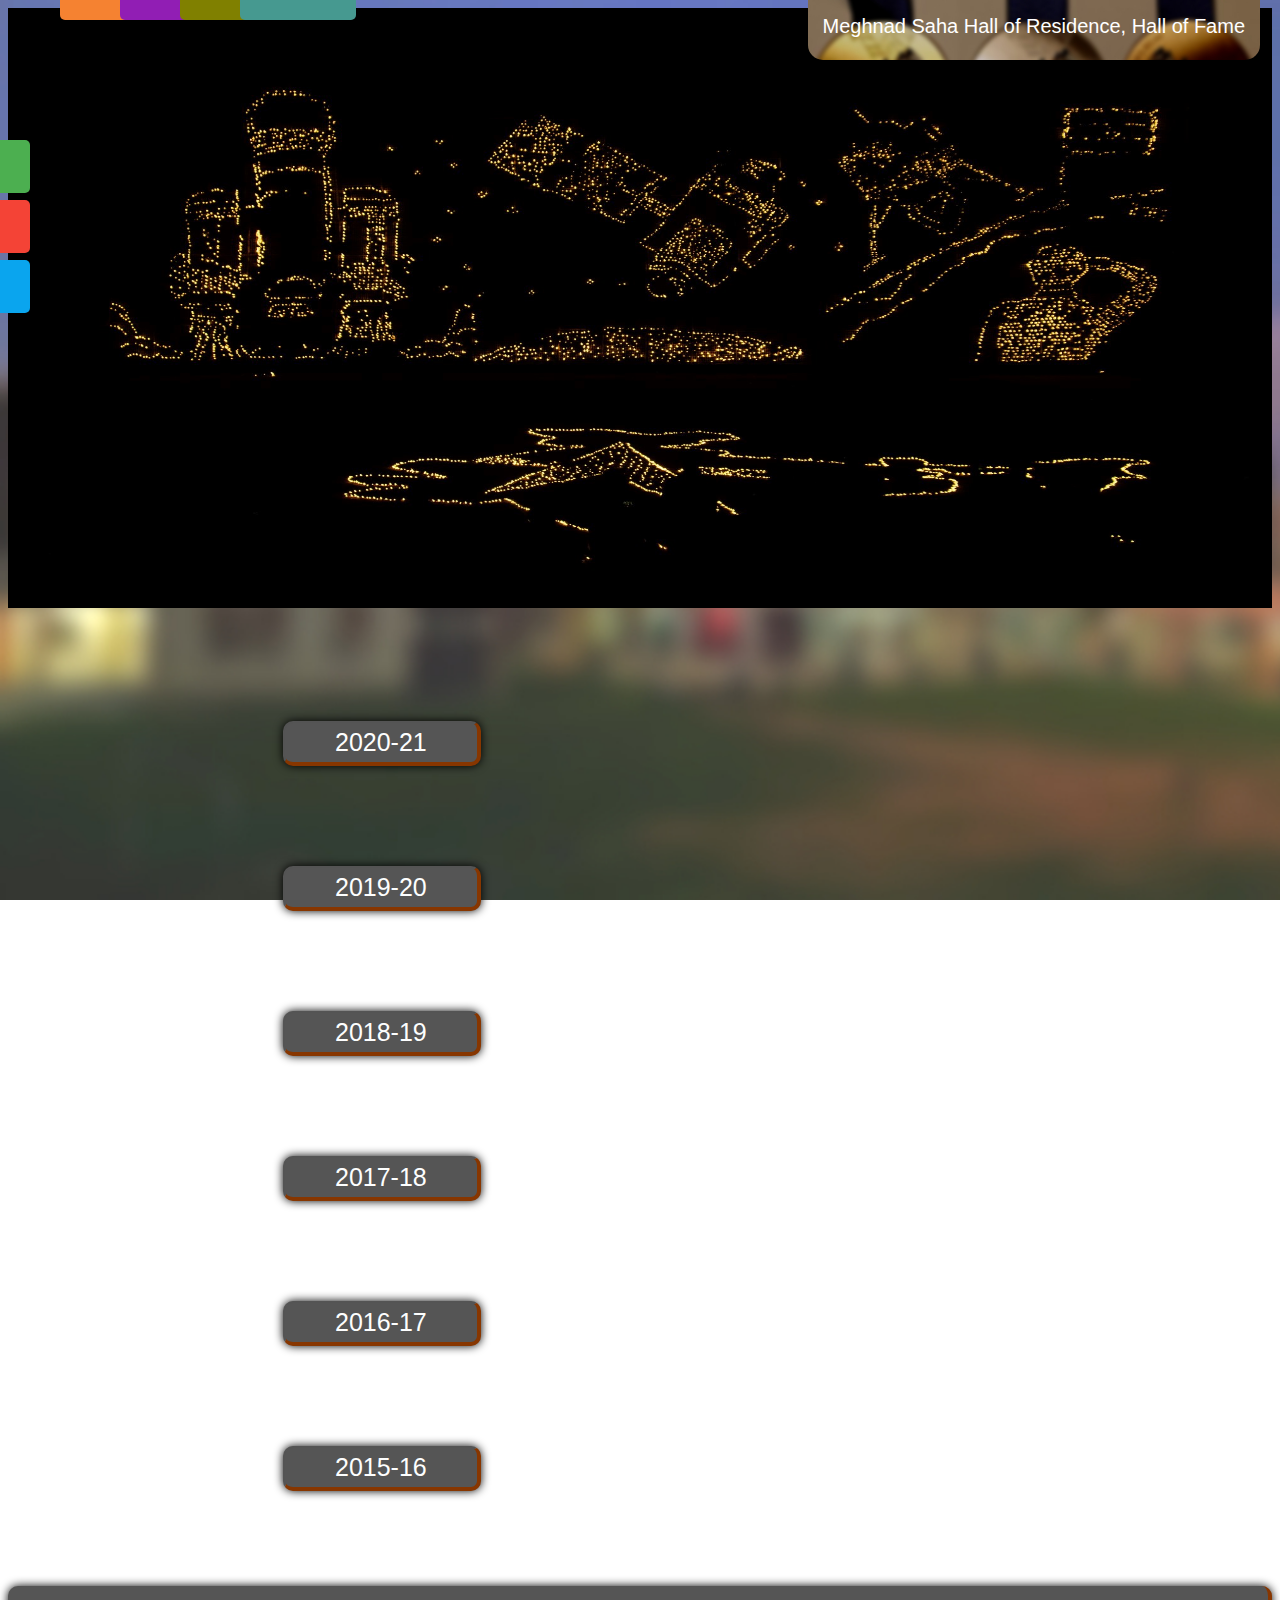
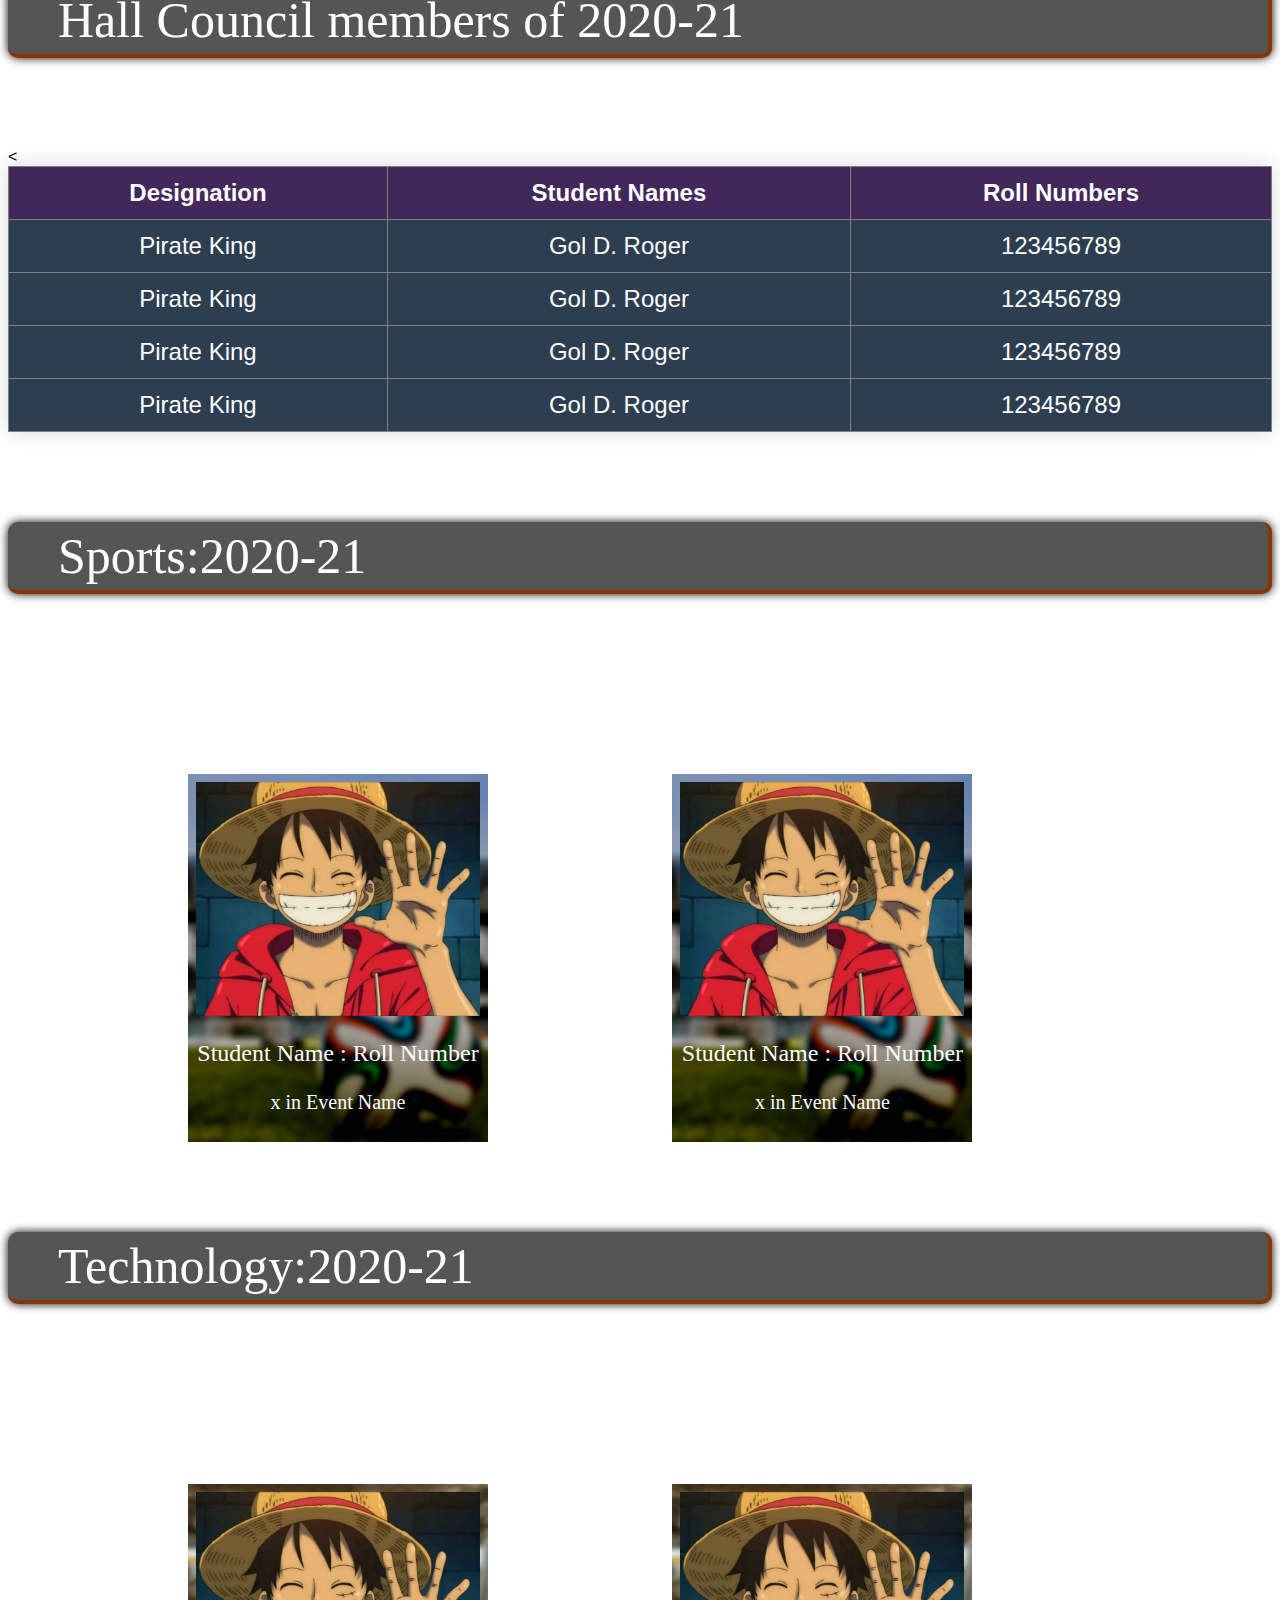
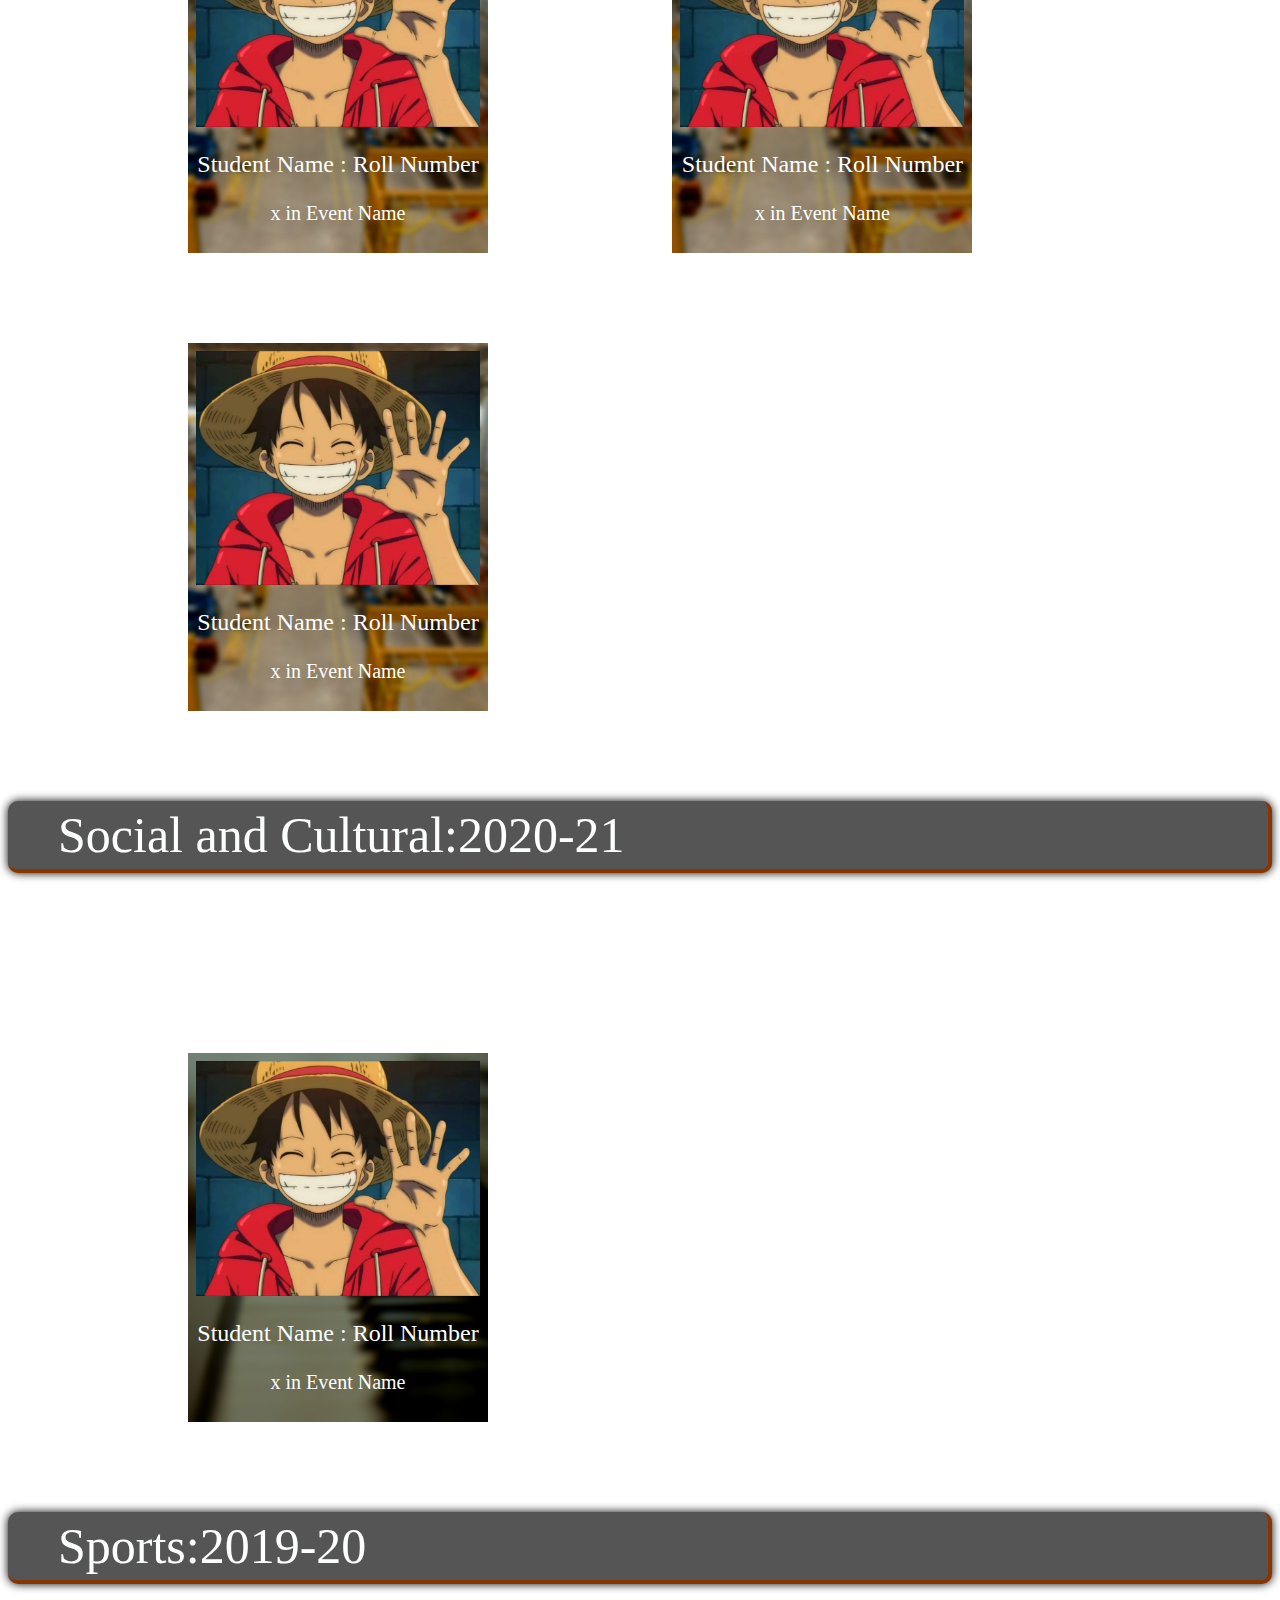
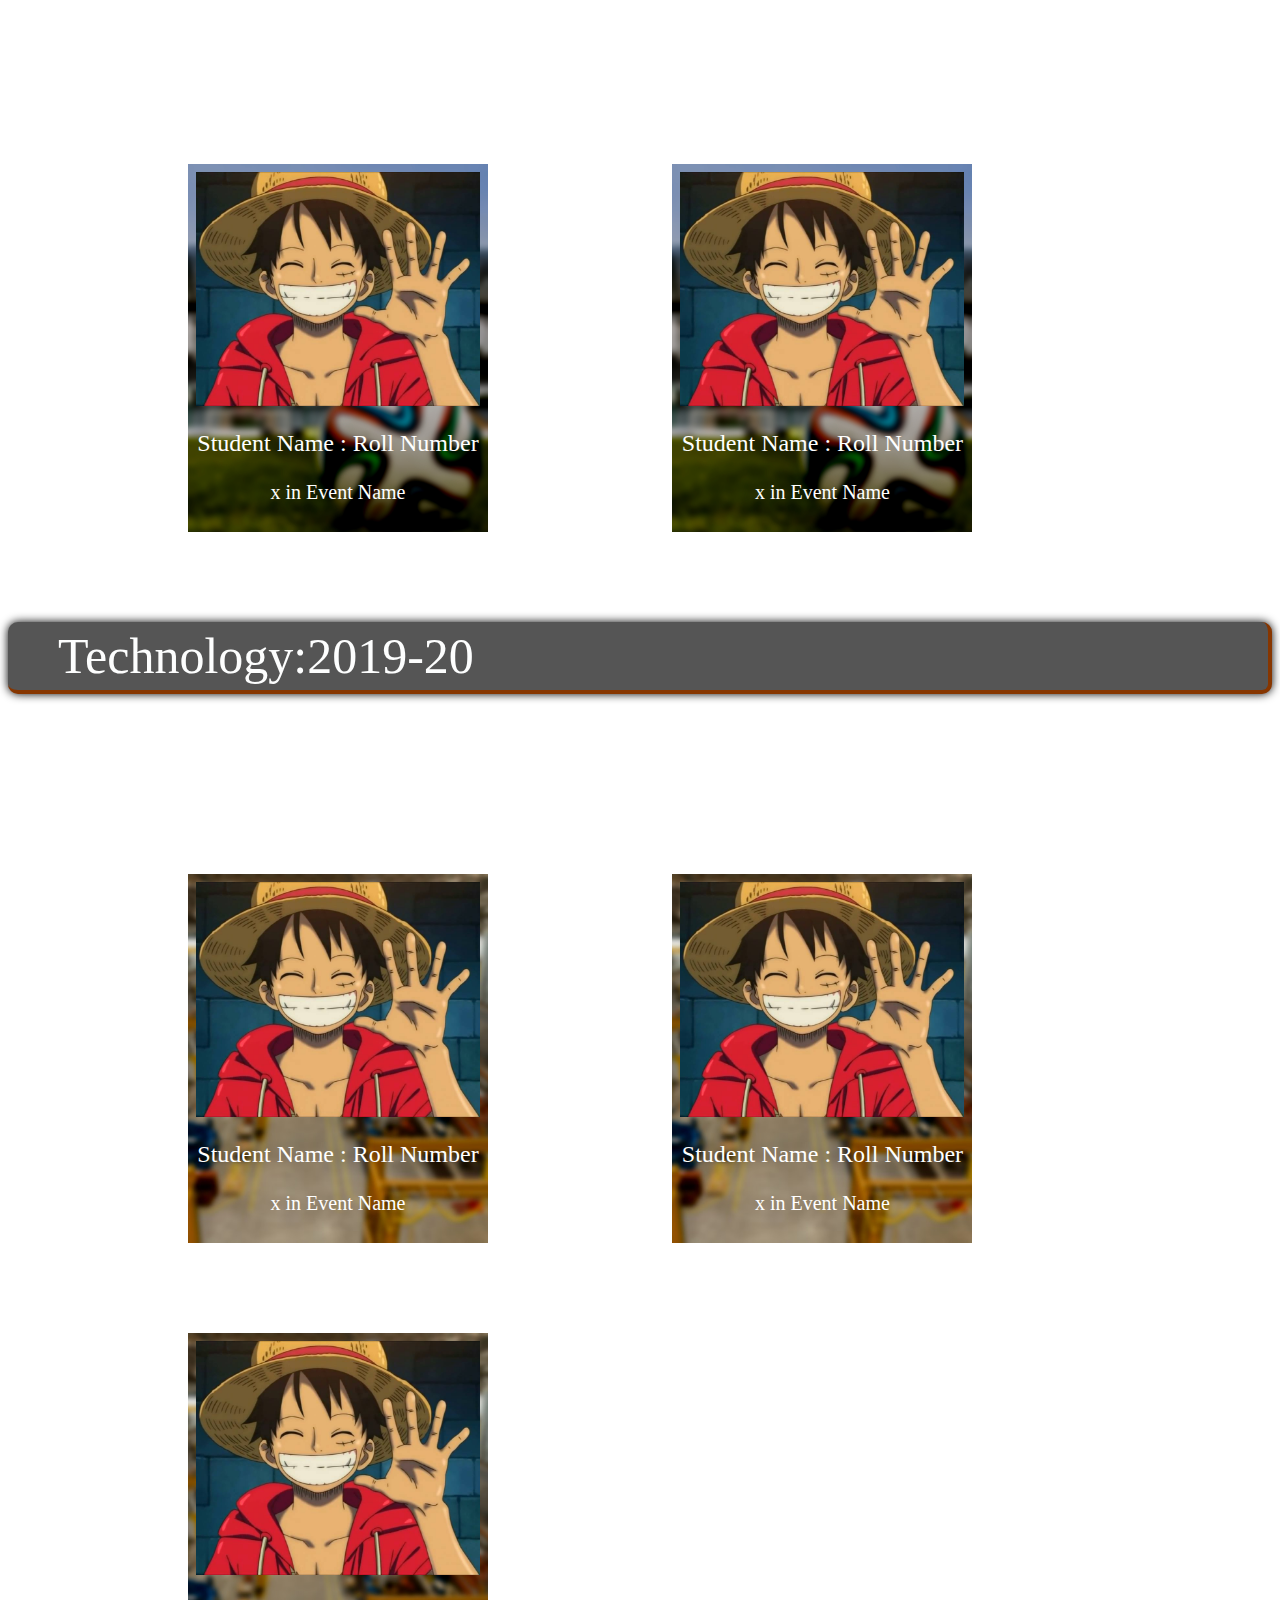
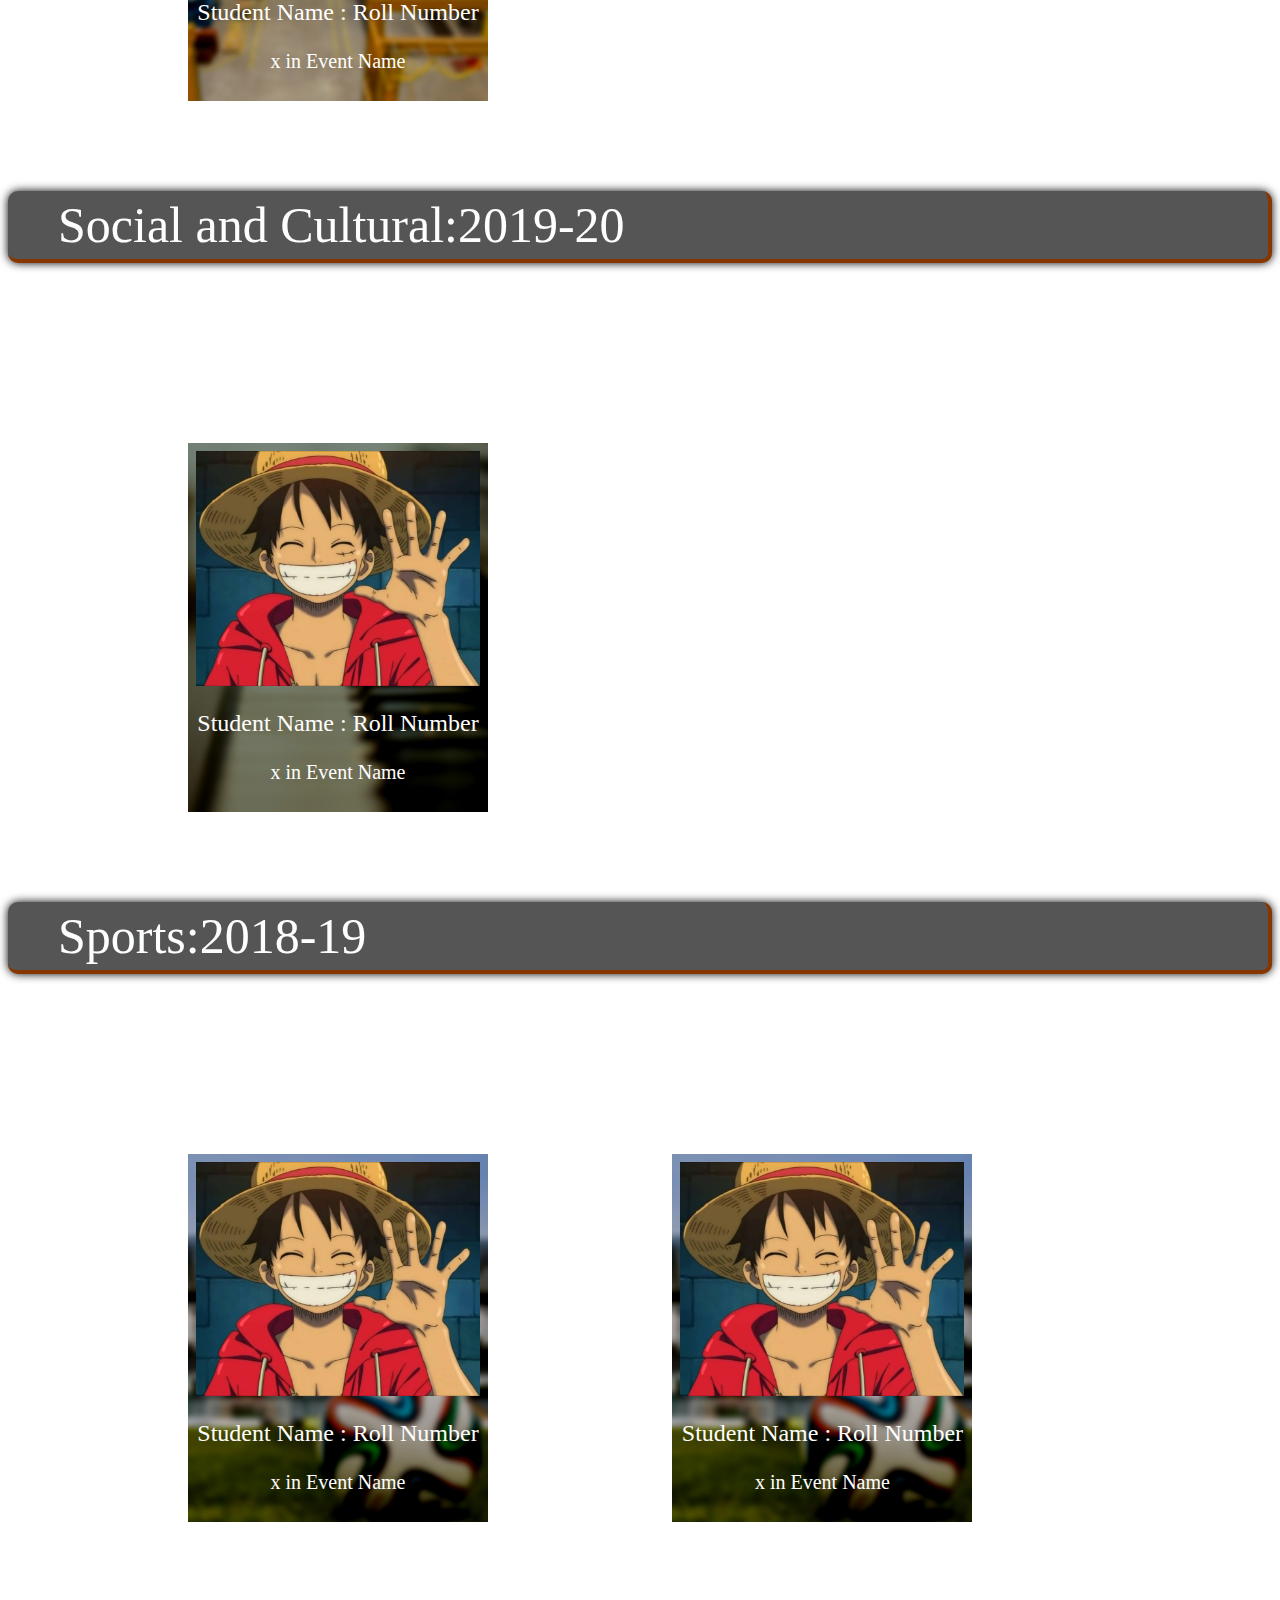
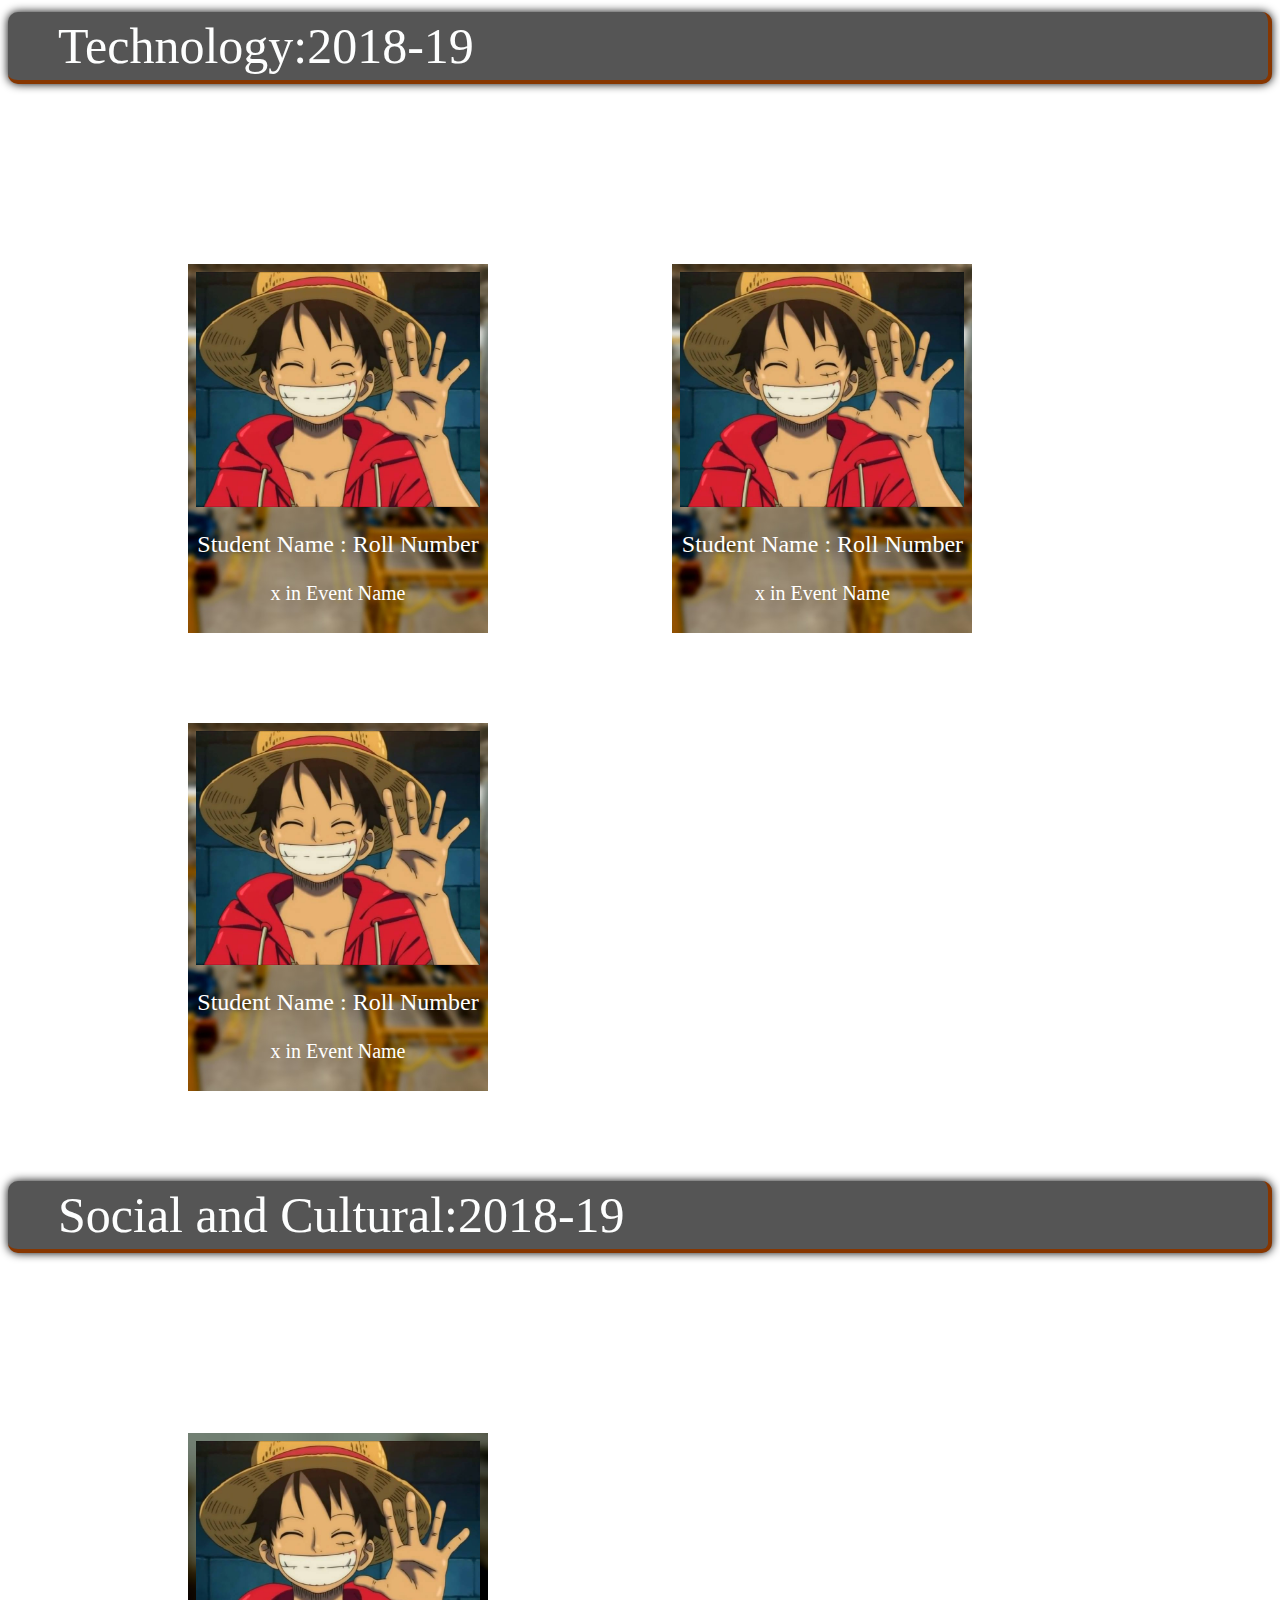
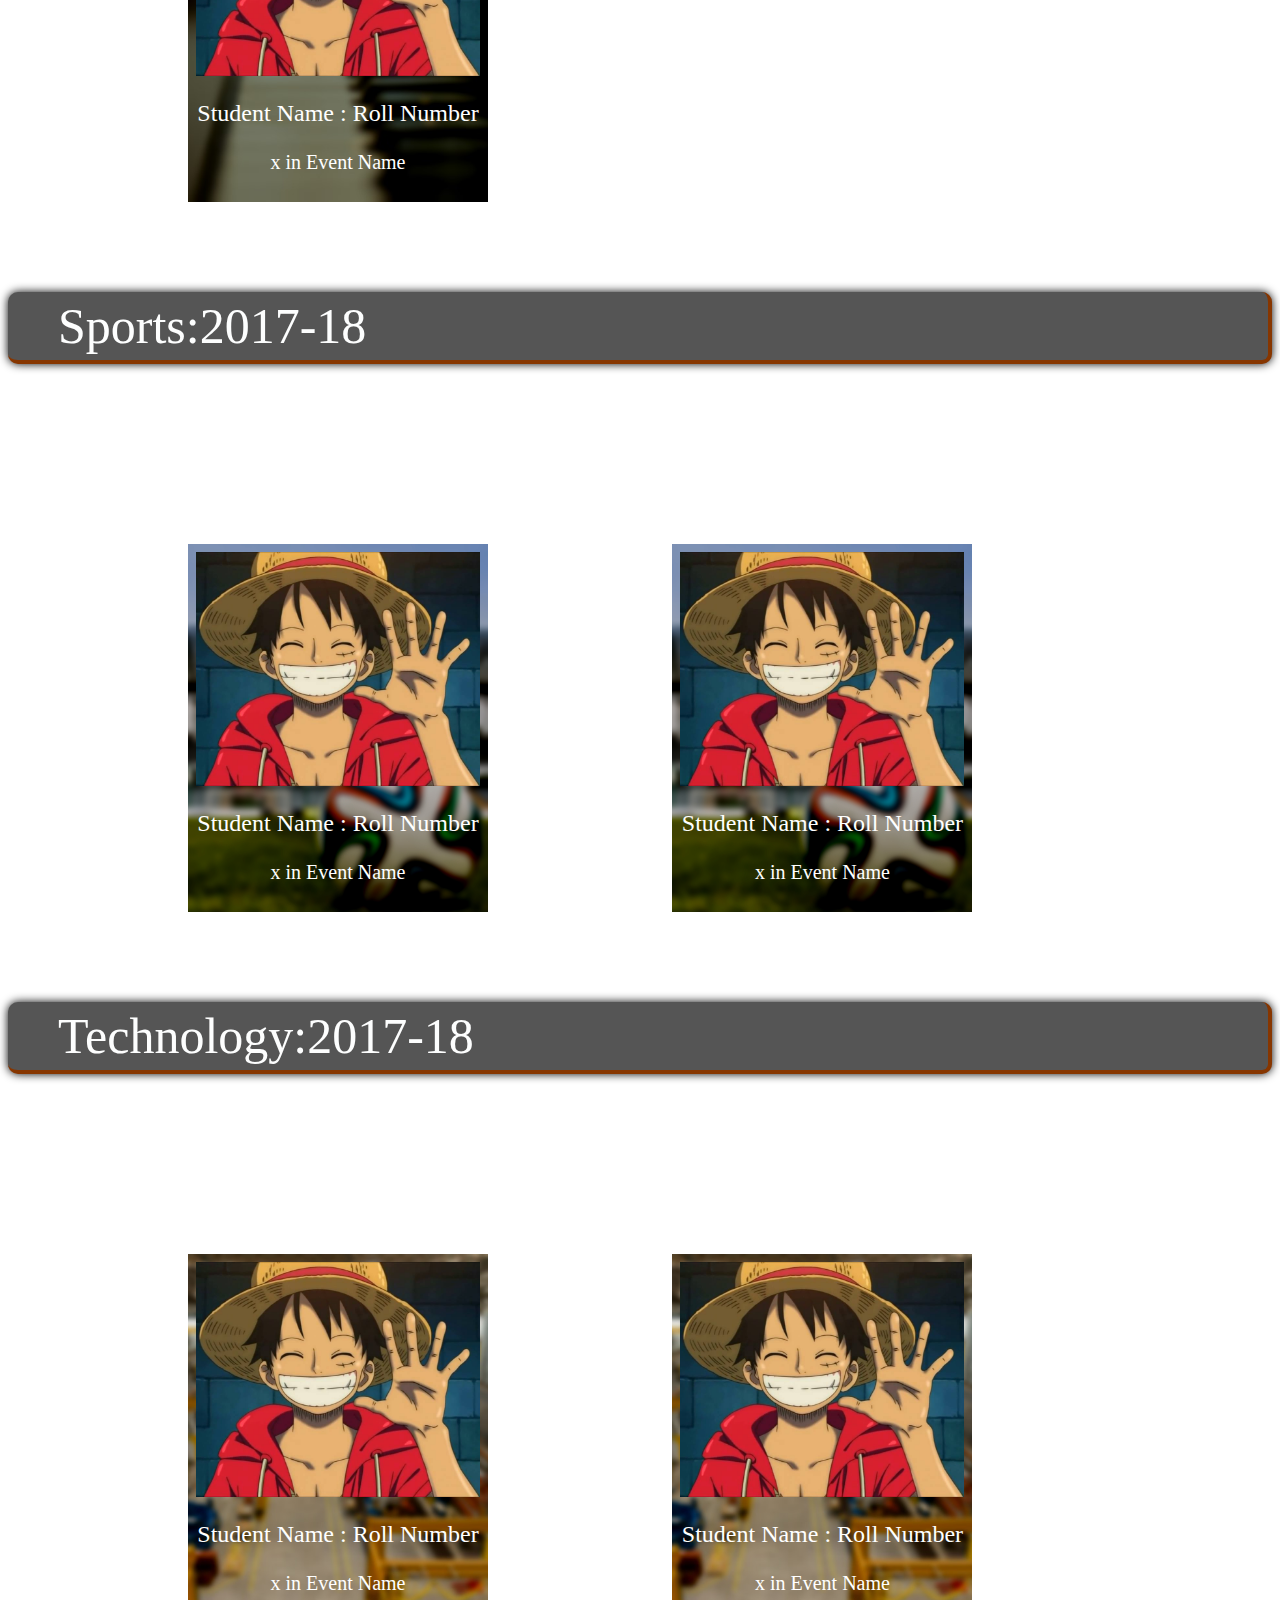
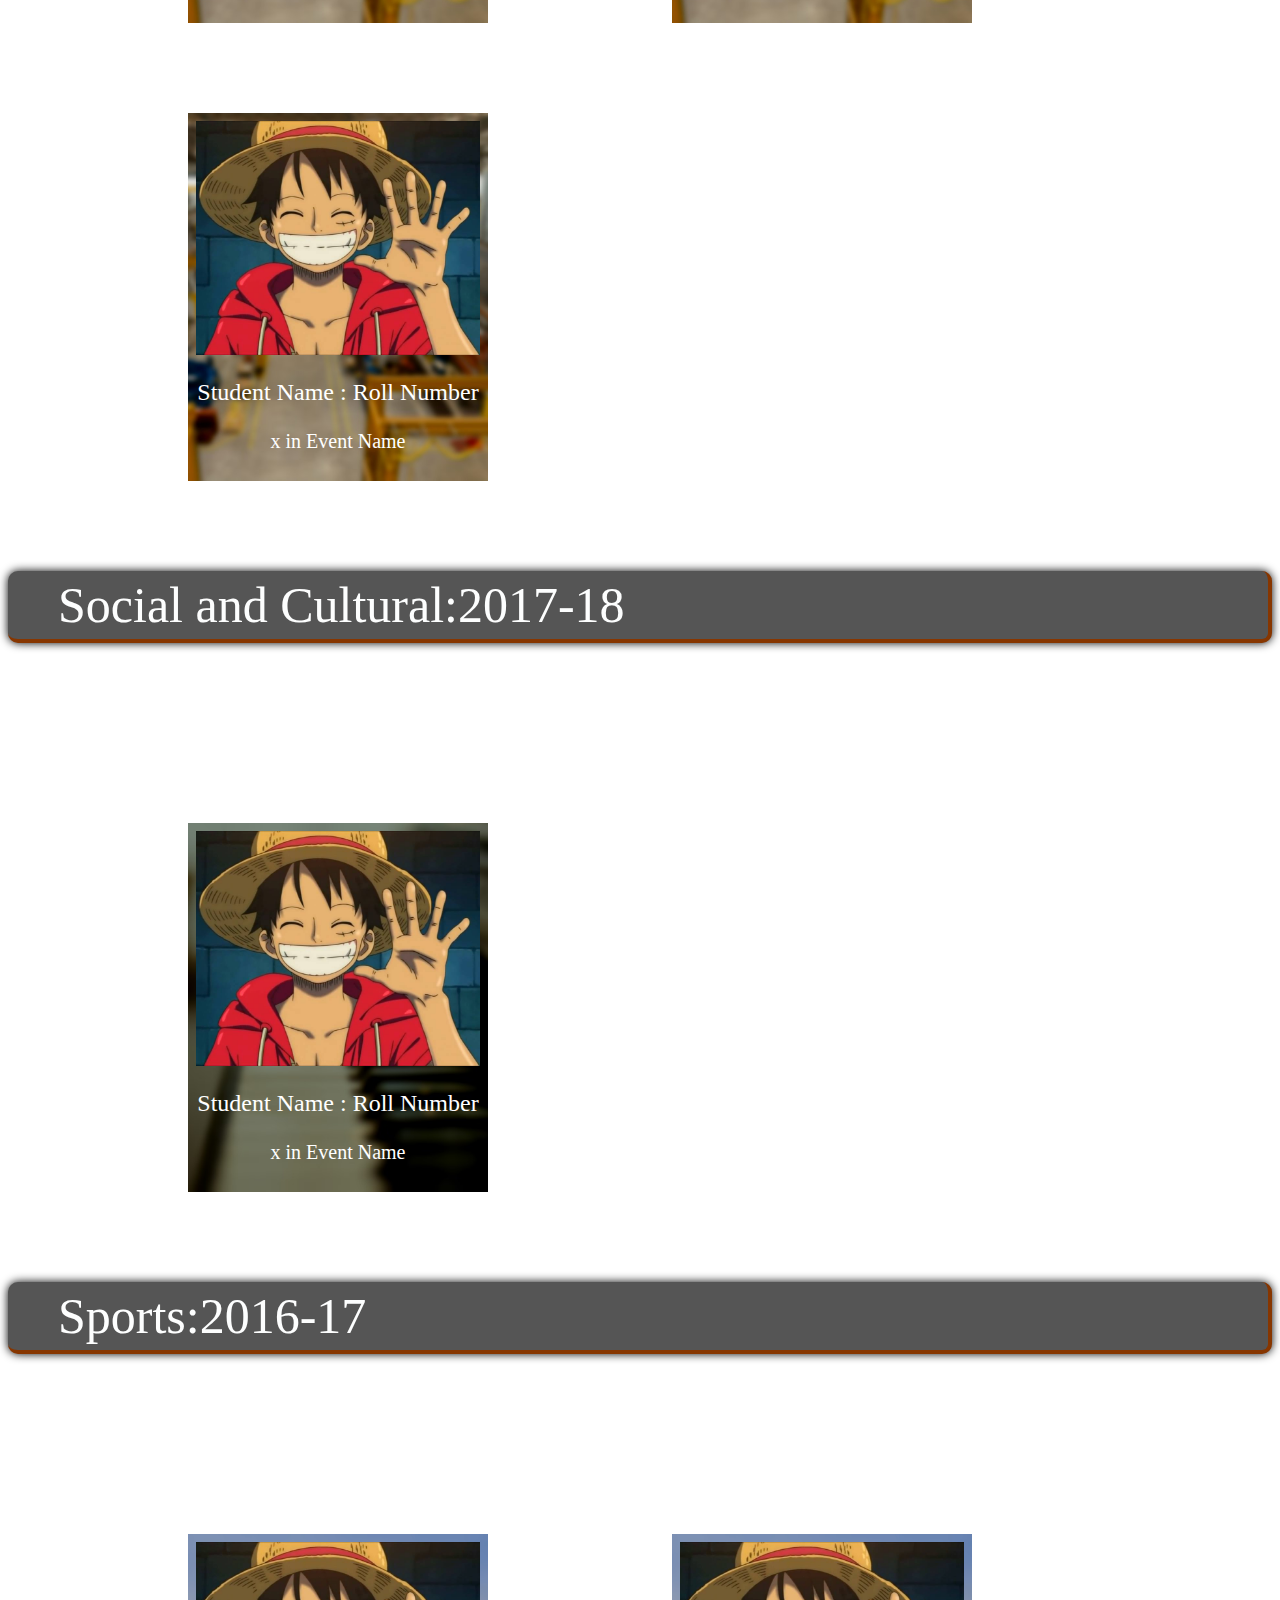
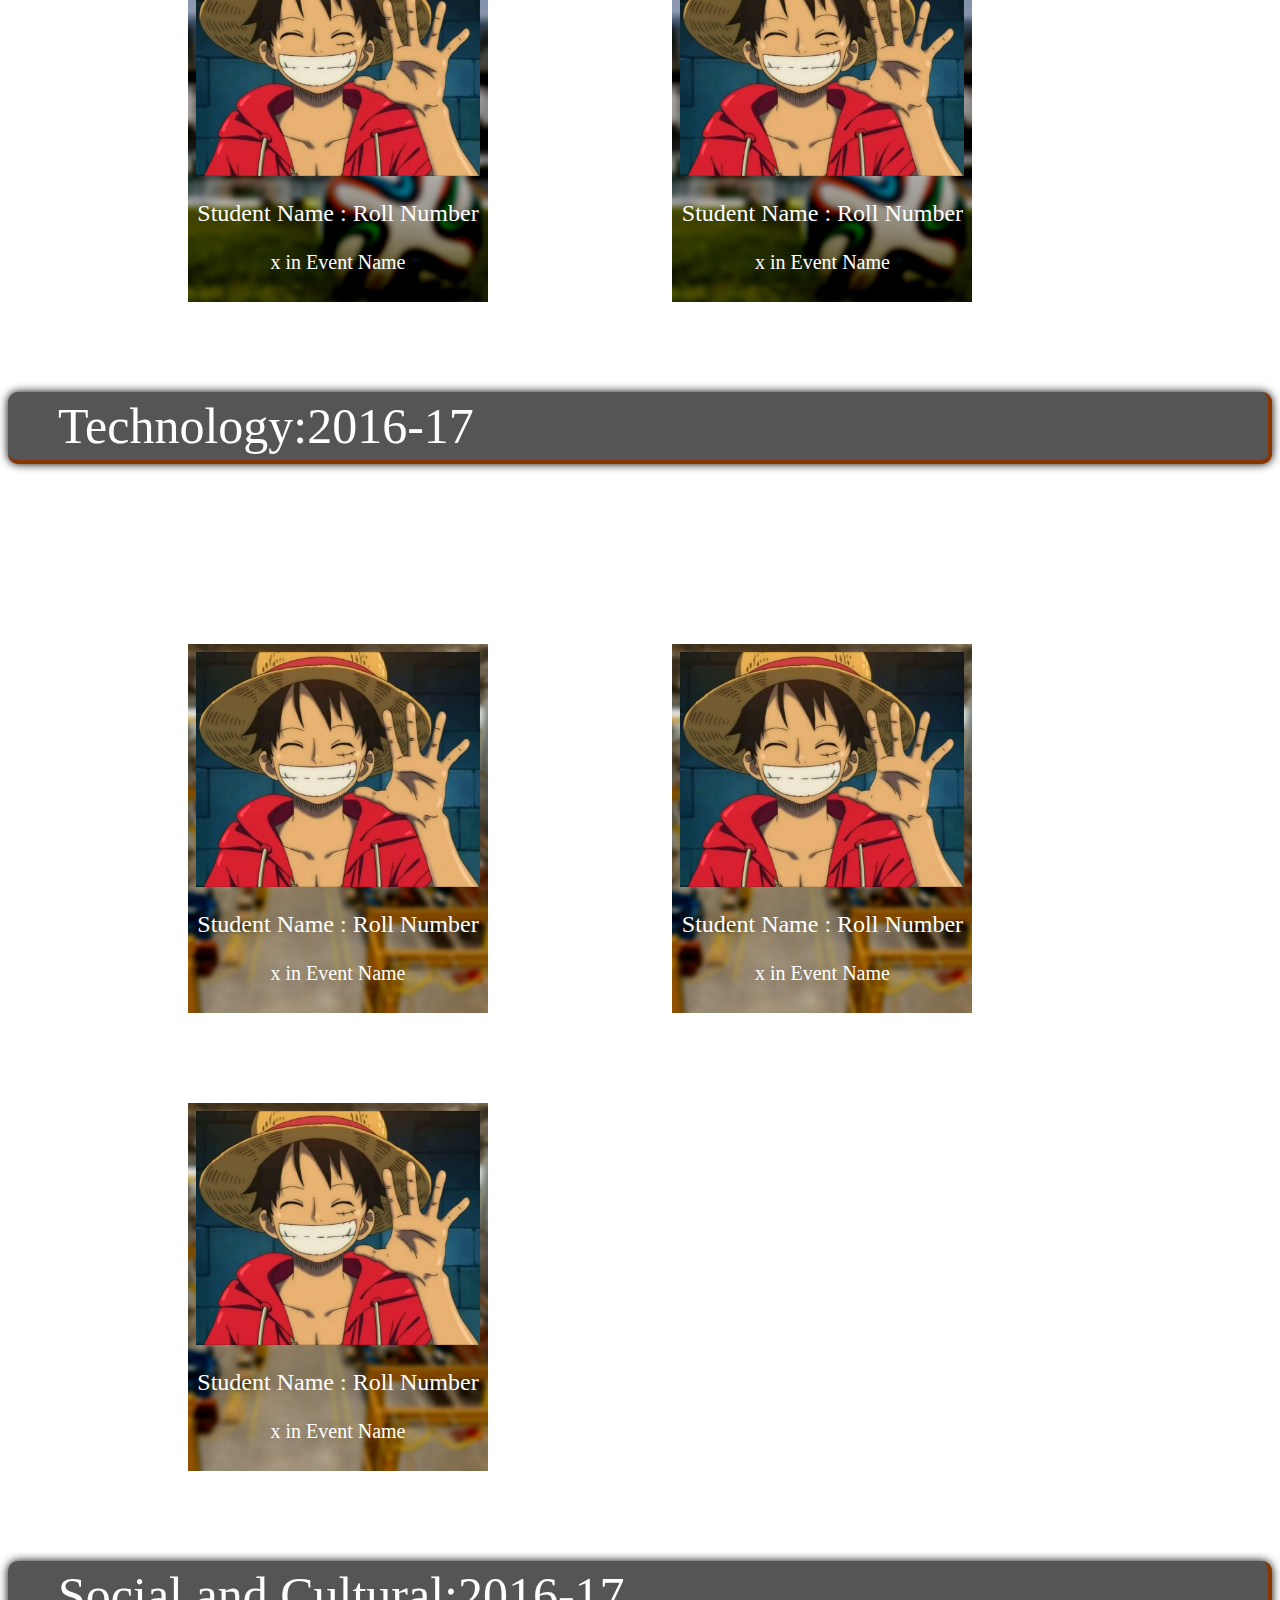
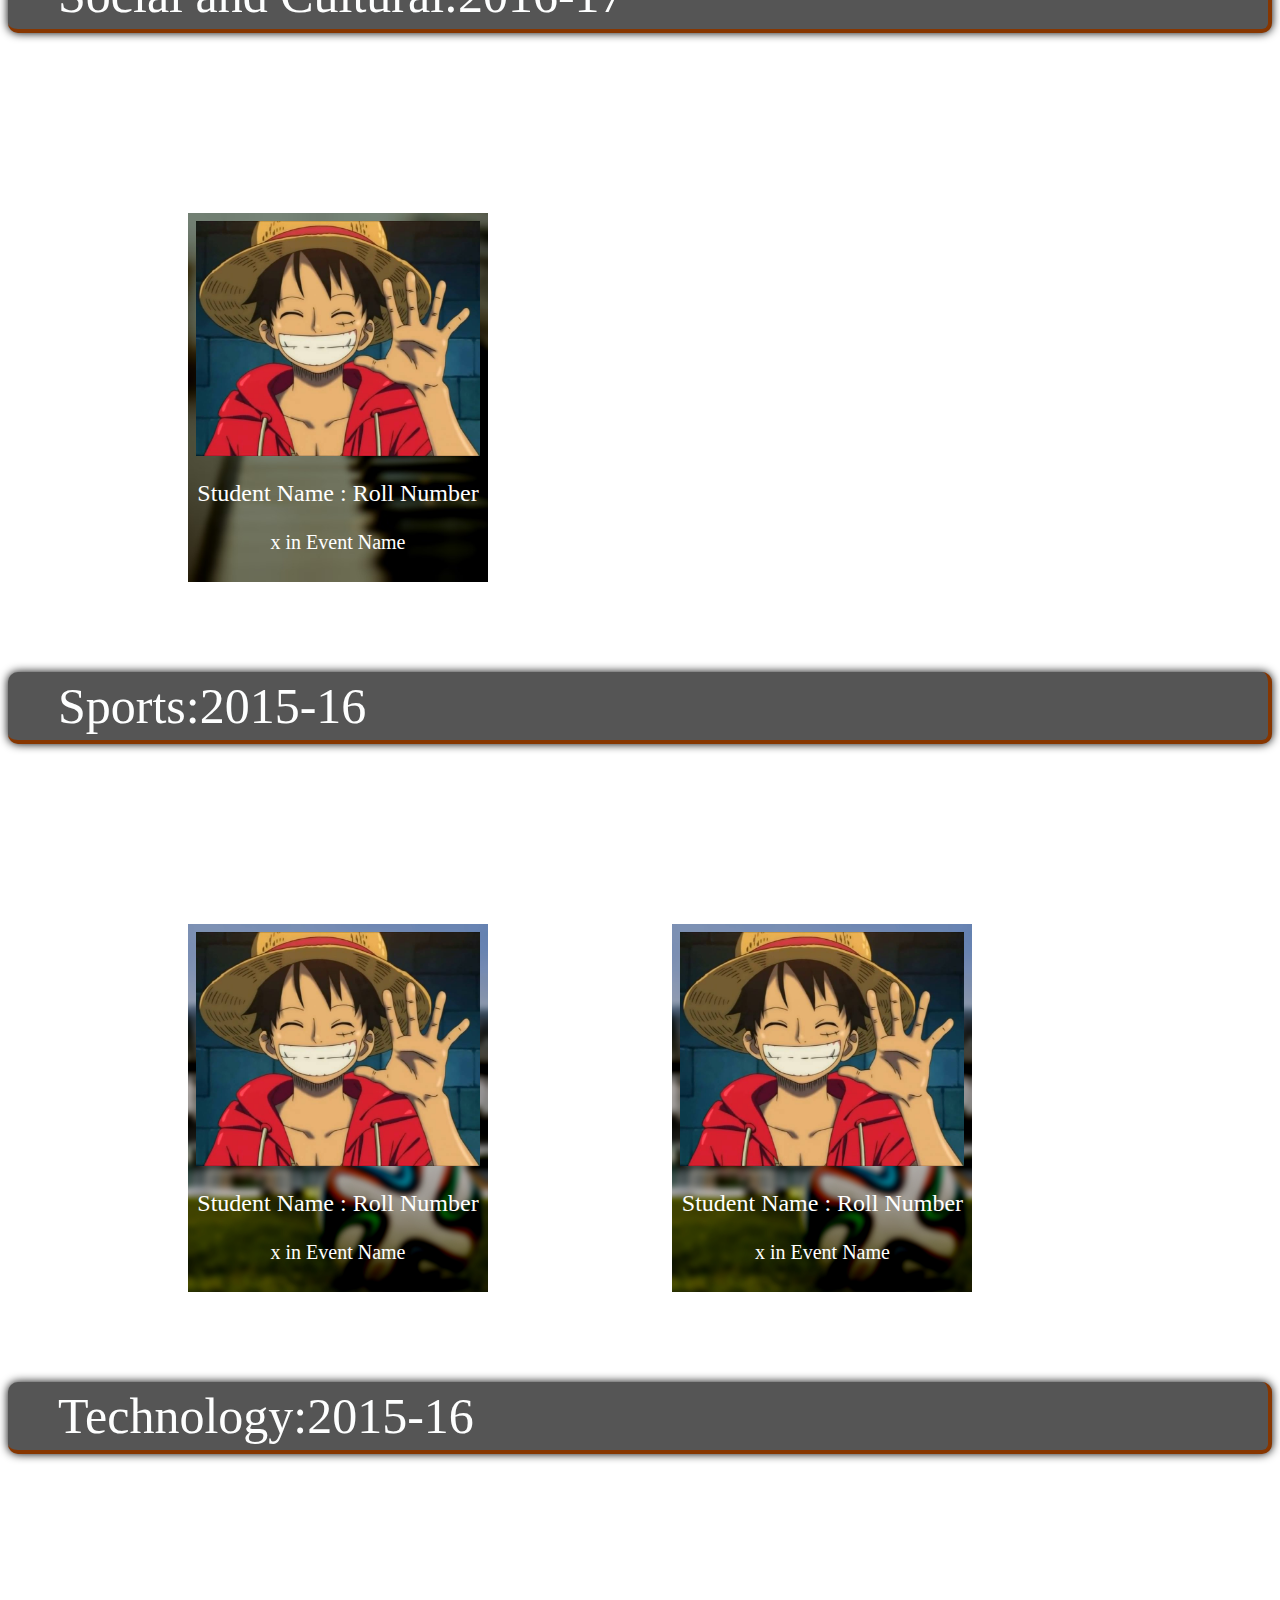
<file: index.html>
<!<!DOCTYPE html>
<html lang="en">
  <head>
    <title> Hall of Fame: Meghnad Saha Hall of Residence</title>
    <link rel="stylesheet" href="css.css">
    <link rel="icon" href="images/icon.ico" type="image/x-icon">
    <link rel="shortcut" href="icon.ico" type="image/x-icon">
	<meta http-equiv="X-UA-Compatible" content="IE=Edge">
  </head>
  <body>

	<div id="topnav" class="topnav">
		<a href="https://aditya-mettu.github.io/halllwebsite/index.html" id="home" >Home</a>
		<a href="https://aditya-mettu.github.io/halllwebsite/subpages/gallery/index1.html" id="gallery" >Gallery</a>
		<a href="https://aditya-mettu.github.io/halllwebsite/subpages/notice/index2.html" id="notice">Notices</a>
		<a href="#" id="database">Database</a>
	</div>
	<div id="toptitle" class="toptitle">
		<a href="../../index.html" id="mshall" >Meghnad Saha Hall of Residence, Hall of Fame</a>
	</div>
	
	
  <!--SLIDESHOW_UI_CODE_START-->
  <div class="slideshow-container">
		<div class="mySlides fade">
			<img src="images/PIC_1.jpg" style="width:100%" height="600">
		</div>
		

		<div class="mySlides fade">
			<img src="images/PIC_2.jpg" style="width:100%" height="600">
		</div>

		<div class="mySlides fade">
			<img src="images/PIC_3.jpg" style="width:100%" height="600">
		</div>
		<div class="mySlides fade">
			<img src="images/PIC_4.jpg" style="width:100%" height="600">
		</div>
		<div class="mySlides fade">
			<img src="images/PIC_5.jpg" style="width:100%" height="600">
		</div>
		<div class="mySlides fade">
			<img src="images/PIC_6.jpg" style="width:100%" height="600">
		</div>
		<div class="mySlides fade">
			<img src="images/PIC_7.jpg" style="width:100%" height="600">
		</div>
		<div class="mySlides fade">
			<img src="images/PIC_8.jpg" style="width:100%" height="600">
		</div>
		
	</div>
	<br>
  <!--SLIDESHOW_UI_CODE_END---->
  
  
  <!--YEAR_SELECT_CODE_START-->
	<div class="dropdown" >
		<button class="dropbtn" align="left" >2020-21</button>
		<div class="dropdown-content" >
			<a href="#sp2020" ><b>Sports</b></a>
			<a href="#tc2020"><b>Technology</b></a>
			<a href="#soc2020"><b>Social and Cultural</b></a>
		</div>
	</div>
	<div class="dropdown" >
		<button class="dropbtn" >2019-20</button>
		<div class="dropdown-content" style="left:0;">
			<a href="#sp2019"><b>Sports</b></a>
			<a href="#tc2019"><b>Technology</b></a>
			<a href="#soc2019"><b>Social and Cultural</b></a>
		</div>
	</div>
	<div class="dropdown" >
		<button class="dropbtn">2018-19</button>
		<div class="dropdown-content" style="left:0;">
			<a href="#sp2018"><b>Sports</b></a>
			<a href="#tc2018"><b>Technology</b></a>
			<a href="#soc2018"><b>Social and Cultural</b></a>
		</div>
	</div>
	<div class="dropdown" >
		<button class="dropbtn">2017-18</button>
		<div class="dropdown-content" style="left:0;">
			<a href="#sp2017"><b>Sports</b></a>
			<a href="#tc2017"><b>Technology</b></a>
			<a href="#soc2017"><b>Social and Cultural</b></a>
		</div>
	</div>
	<div class="dropdown" >
		<button class="dropbtn">2016-17</button>
		<div class="dropdown-content" style="left:0;">
			<a href="#sp2016"><b>Sports</b></a>
			<a href="#tc2016"><b>Technology</b></a>
			<a href="#soc2016"><b>Social and Cultural</b></a>
		</div>
	</div>
	<div class="dropdown" >
		<button class="dropbtn">2015-16</button>
		<div class="dropdown-content" style="left:0;">
			<a href="#sp2015"><b>Sports</b></a>
			<a href="#tc2015"><b>Technology</b></a>
			<a href="#soc2015"><b>Social and Cultural</b></a>
		</div>
	</div>
	<!--YEAR_SELECT_CODE_END-->
	
	<!--HCM_CODE_START-->
	<div id="Sidenav" class="sidenav">
		<a href="#wardentable" id="warden" >Wardens</a>
		<a href="#gsecys" id="gsec" >Hall Council</a>
		<a href="#footer" id="contact">About</a>
	</div>
	<!--HCM_CODE_END-->
	
	<!--SCRIPT_FOR_SLIDESHOW_START-->
	<script>
		var slideIndex = Math.floor(Math.random() * 8);
		showSlides();

		function showSlides() {
			var i;
			var slides = document.getElementsByClassName("mySlides");
			for (i = 0; i < slides.length; i++) {
				slides[i].style.display = "none";
			}
			slideIndex++;
			if (slideIndex > slides.length) {slideIndex = 1}
			slides[slideIndex-1].style.display = "block";
			setTimeout(showSlides, 3000); // Change image every 3 second
		}
</script>
	<!--SCRIPT_FOR_SLIDESHOW_END-->
	<!--START OF TO THE SECRETARIES -->
<p class="Headings" id="gsecys"> Hall Council members of 	2020-21</p>

<table class = "ggs" border="1">
  <tr>
    <th>Designation</th>
    <th>Student Names</th>
    <th>Roll Numbers</th>
  </tr>
  <tr>
    <td>Pirate King</td>
    <td>Gol D. Roger</td>
    <td>123456789</td>
  </tr>
  <tr>
    <<td>Pirate King</td>
    <td>Gol D. Roger</td>
    <td>123456789</td>
  </tr>
  <tr>
    <td>Pirate King</td>
    <td>Gol D. Roger</td>
    <td>123456789</td>
  </tr>
  <tr>
    <td>Pirate King</td>
    <td>Gol D. Roger</td>
    <td>123456789</td>
  </tr>
</table>




<!--END OF TO THE SECRETARIES -->
	
	
	<!--Profiles of Each Students-->
	
<p class="Headings" id="sp2020" > Sports:2020-21</p>
	<div class="sportscard">
		<img src="images/profile.jpg" style="width:100%">
		<p class="student">Student Name : Roll Number</p>
		<p class="title"> x in Event Name</p>
	</div>
	<div class="sportscard">
		<img src="images/profile.jpg" style="width:100%">
		<p class="student">Student Name : Roll Number</p>
		<p class="title"> x in Event Name</p>
	</div>
<p class="Headings" id="tc2020"> Technology:2020-21</p>
	
    <div class="tccard">
		<img src="images/profile.jpg" style="width:100%">
		<p class="student">Student Name : Roll Number</p>
		<p class="title"> x in Event Name</p>
	</div>
	<div class="tccard">
		<img src="images/profile.jpg" style="width:100%">
		<p class="student">Student Name : Roll Number</p>
		<p class="title"> x in Event Name</p>
	</div>
	<div class="tccard">
		<img src="images/profile.jpg" style="width:100%">
		<p class="student">Student Name : Roll Number</p>
		<p class="title"> x in Event Name</p>
	</div>
 <p class="Headings" id="soc2020"> Social and Cultural:2020-21</p>  
	<div class="soccard">
		<img src="images/profile.jpg" style="width:100%">
		<p class="student">Student Name : Roll Number</p>
		<p class="title"> x in Event Name</p>
	</div>


<p class="Headings" id="sp2019" > Sports:2019-20</p>
	<div class="sportscard">
		<img src="images/profile.jpg" style="width:100%">
		<p class="student">Student Name : Roll Number</p>
		<p class="title"> x in Event Name</p>
	</div>
	<div class="sportscard">
		<img src="images/profile.jpg" style="width:100%">
		<p class="student">Student Name : Roll Number</p>
		<p class="title"> x in Event Name</p>
	</div>
<p class="Headings" id="tc2019"> Technology:2019-20</p>
	
    <div class="tccard">
		<img src="images/profile.jpg" style="width:100%">
		<p class="student">Student Name : Roll Number</p>
		<p class="title"> x in Event Name</p>
	</div>
	<div class="tccard">
		<img src="images/profile.jpg" style="width:100%">
		<p class="student">Student Name : Roll Number</p>
		<p class="title"> x in Event Name</p>
	</div>
	<div class="tccard">
		<img src="images/profile.jpg" style="width:100%">
		<p class="student">Student Name : Roll Number</p>
		<p class="title"> x in Event Name</p>
	</div>
 <p class="Headings" id="soc2019"> Social and Cultural:2019-20</p>  
	<div class="soccard">
		<img src="images/profile.jpg" style="width:100%">
		<p class="student">Student Name : Roll Number</p>
		<p class="title"> x in Event Name</p>
	</div>
	
	<p class="Headings" id="sp2018" > Sports:2018-19</p>
	<div class="sportscard">
		<img src="images/profile.jpg" style="width:100%">
		<p class="student">Student Name : Roll Number</p>
		<p class="title"> x in Event Name</p>
	</div>
	<div class="sportscard">
		<img src="images/profile.jpg" style="width:100%">
		<p class="student">Student Name : Roll Number</p>
		<p class="title"> x in Event Name</p>
	</div>
<p class="Headings" id="tc2018"> Technology:2018-19</p>
	
    <div class="tccard">
		<img src="images/profile.jpg" style="width:100%">
		<p class="student">Student Name : Roll Number</p>
		<p class="title"> x in Event Name</p>
	</div>
	<div class="tccard">
		<img src="images/profile.jpg" style="width:100%">
		<p class="student">Student Name : Roll Number</p>
		<p class="title"> x in Event Name</p>
	</div>
	<div class="tccard">
		<img src="images/profile.jpg" style="width:100%">
		<p class="student">Student Name : Roll Number</p>
		<p class="title"> x in Event Name</p>
	</div>
 <p class="Headings" id="soc2018"> Social and Cultural:2018-19</p>  
	<div class="soccard">
		<img src="images/profile.jpg" style="width:100%">
		<p class="student">Student Name : Roll Number</p>
		<p class="title"> x in Event Name</p>
	</div>
	
	<p class="Headings" id="sp2017" > Sports:2017-18</p>
	<div class="sportscard">
		<img src="images/profile.jpg" style="width:100%">
		<p class="student">Student Name : Roll Number</p>
		<p class="title"> x in Event Name</p>
	</div>
	<div class="sportscard">
		<img src="images/profile.jpg" style="width:100%">
		<p class="student">Student Name : Roll Number</p>
		<p class="title"> x in Event Name</p>
	</div>
<p class="Headings" id="tc2017"> Technology:2017-18</p>
	
    <div class="tccard">
		<img src="images/profile.jpg" style="width:100%">
		<p class="student">Student Name : Roll Number</p>
		<p class="title"> x in Event Name</p>
	</div>
	<div class="tccard">
		<img src="images/profile.jpg" style="width:100%">
		<p class="student">Student Name : Roll Number</p>
		<p class="title"> x in Event Name</p>
	</div>
	<div class="tccard">
		<img src="images/profile.jpg" style="width:100%">
		<p class="student">Student Name : Roll Number</p>
		<p class="title"> x in Event Name</p>
	</div>
 <p class="Headings" id="soc2017"> Social and Cultural:2017-18</p>  
	<div class="soccard">
		<img src="images/profile.jpg" style="width:100%">
		<p class="student">Student Name : Roll Number</p>
		<p class="title"> x in Event Name</p>
	</div>
	
	<p class="Headings" id="sp2016" > Sports:2016-17</p>
	<div class="sportscard">
		<img src="images/profile.jpg" style="width:100%">
		<p class="student">Student Name : Roll Number</p>
		<p class="title"> x in Event Name</p>
	</div>
	<div class="sportscard">
		<img src="images/profile.jpg" style="width:100%">
		<p class="student">Student Name : Roll Number</p>
		<p class="title"> x in Event Name</p>
	</div>
<p class="Headings" id="tc2016"> Technology:2016-17</p>
	
    <div class="tccard">
		<img src="images/profile.jpg" style="width:100%">
		<p class="student">Student Name : Roll Number</p>
		<p class="title"> x in Event Name</p>
	</div>
	<div class="tccard">
		<img src="images/profile.jpg" style="width:100%">
		<p class="student">Student Name : Roll Number</p>
		<p class="title"> x in Event Name</p>
	</div>
	<div class="tccard">
		<img src="images/profile.jpg" style="width:100%">
		<p class="student">Student Name : Roll Number</p>
		<p class="title"> x in Event Name</p>
	</div>
 <p class="Headings" id="soc2016"> Social and Cultural:2016-17</p>  
	<div class="soccard">
		<img src="images/profile.jpg" style="width:100%">
		<p class="student">Student Name : Roll Number</p>
		<p class="title"> x in Event Name</p>
	</div>
	
	<p class="Headings" id="sp2015" > Sports:2015-16</p>
	<div class="sportscard">
		<img src="images/profile.jpg" style="width:100%">
		<p class="student">Student Name : Roll Number</p>
		<p class="title"> x in Event Name</p>
	</div>
	<div class="sportscard">
		<img src="images/profile.jpg" style="width:100%">
		<p class="student">Student Name : Roll Number</p>
		<p class="title"> x in Event Name</p>
	</div>
<p class="Headings" id="tc2015"> Technology:2015-16</p>
	
    <div class="tccard">
		<img src="images/profile.jpg" style="width:100%">
		<p class="student">Student Name : Roll Number</p>
		<p class="title"> x in Event Name</p>
	</div>
	<div class="tccard">
		<img src="images/profile.jpg" style="width:100%">
		<p class="student">Student Name : Roll Number</p>
		<p class="title"> x in Event Name</p>
	</div>
	<div class="tccard">
		<img src="images/profile.jpg" style="width:100%">
		<p class="student">Student Name : Roll Number</p>
		<p class="title"> x in Event Name</p>
	</div>
 <p class="Headings" id="soc2015"> Social and Cultural:2015-16</p>  
	<div class="soccard">
		<img src="images/profile.jpg" style="width:100%">
		<p class="student">Student Name : Roll Number</p>
		<p class="title"> x in Event Name</p>
	</div>


  <!--End Profiles of Each Students-->
  
  
    <!--START OF TO THE TOP BUTTON -->
	<button onclick="topFunction()" id="myBtn" title="Go to top">To The Top</button>
	<script>
		mybutton = document.getElementById("myBtn");

// When the user scrolls down 20px from the top of the document, show the button
		window.onscroll = function() {scrollFunction()};

		function scrollFunction() {
			if (document.body.scrollTop > 720 || document.documentElement.scrollTop > 720) {
				mybutton.style.display = "block";
			} else {
				mybutton.style.display = "none";
			}
		}

// When the user clicks on the button, scroll to the top of the document
		function topFunction() {
		document.body.scrollTop = 0; // For Safari
		document.documentElement.scrollTop = 0; // For Chrome, Firefox, IE and Opera
	}
</script>
<!--END OF TO THE TOP BUTTON -->


<!--START OF TO THE WARDEN DETAILS -->
 <p class="Headings" id="wardentable"> Wardens of Meghnad Saha Hall of Residence.</p>
	<table class="styled-table" border="1">
    <thead>
        <tr>
            <th>Warden Name</th>
            <th>Department</th>
			<th>Tenure</th>
        </tr>
    </thead>
    <tbody>
        <tr>
            <td>Monkey D. Luffy</td>
            <td>Strawhat Pirates</td>
			<td>1999-2000</td>
        </tr>
        <tr>
            <td>Monkey D. Luffy</td>
            <td>Strawhat Pirates</td>
			<td>1999-2000</td>
        </tr>
		<tr>
            <td>Monkey D. Luffy</td>
            <td>Strawhat Pirates</td>
			<td>1999-2000</td>
        </tr>
		<tr>
            <td>Monkey D. Luffy</td>
            <td>Strawhat Pirates</td>
			<td>1999-2000</td>
        </tr>
		<tr>
            <td>Monkey D. Luffy</td>
            <td>Strawhat Pirates</td>
			<td>1999-2000</td>
        </tr>
		<tr>
            <td>Monkey D. Luffy</td>
            <td>Strawhat Pirates</td>
			<td>1999-2000</td>
        </tr>
    </tbody>
</table>

<!--END OF TO THE WARDEN DETAILS -->
  </body>
  <div style="background-image: url('images/footer.jpg');font-family: Garamond, serif;background-size: cover;color:white;padding:2%; margin-left:10vh;margin-right:10vh;">
  <footer>
  <div style="float: right;"><img src="images/logo.png" style="width:200px"></div>
	<h1 id="footer"> <div style="text-align: left;"> Meghnad Saha Hall of Residence </div></h1>
	
	<div style="text-align: left;"><h2> UBI CONCORDIA, IBI VICTORIA </h2></div
	<p> <div style="text-align: left;"><a href ="https://wiki.metakgp.org/w/Megnad_Saha_Hall_of_Residence" target="_blank"> Meta Kgp Page </a></div></p>
	<p> <div style="text-align: left;"><a href ="https://www.facebook.com/profile.php?id=100048064886184" target="_blank"> Facebook Page </a></div></p>
	<p> <div style="text-align: left;">Website Developers: Seelam Shiva Surya [17EE10042]</div></p>
    <hr >
    <code > Copy Rights (C) 2021 Meghnad Saha Hall of Residence, Indian Institute of Technology, Kharagpur</code>
  </footer>
  </div>
</html>
</file>
<file: css.css>
*{box-sizing: border-box}
body{ 
	background-image: url('images/HOF_BG.jpg');
	background-repeat: no-repeat;
	background-attachment: fixed;
	background-size: cover;
	font-family: Helvetica, sans-serif;
	.mySlides {display: none}
	img {vertical-align: middle;}
	min-height: 100vh;
	min-height: -webkit-fill-available;
}
html {
  scroll-behavior: smooth;
  height: -webkit-fill-available;
}

#topnav a {
  position: absolute; /* Position them relative to the browser window */
  top: -50px; /* Position them outside of the screen */
  transition: 0.3s; /* Add transition on hover */
  padding: 15px; /* 15px padding */
  height: 70px; /* Set a specific width */
  text-decoration: none; /* Remove underline */
  font-size: 20px; /* Increase font size */
  color: white; /* White text color */
  border-radius: 0 5px 5px 5px; /* Rounded corners on the top right and bottom right side */
  z-index: 99;
}

#topnav a:hover {
  top: 0; /* On mouse-over, make the elements appear as they should */
}

/* The about link: 20px from the top with a green background */
#home {
  left: 60px;
  background-color: #f58231;
}

#gallery {
  left: 120px;
  background-color: #911eb4; /* Red */
}


#notice {
  left: 180px;
  background-color: #808000 /* Light Black */
}

#database {
  left: 240px;
  background-color: 469990 /* Light Black */
}


#toptitle a {
  position: fixed; /* Position them relative to the browser window */
  top: 0px; /* Position them outside of the screen */
  transition: 0.3s; /* Add transition on hover */
  padding: 15px; /* 15px padding */
  height: 60px; /* Set a specific width */
  text-decoration: none; /* Remove underline */
  font-size: 20px; /* Increase font size */
  color: white; /* White text color */
  border-radius: 0 0px 15px 15px; /* Rounded corners on the top right and bottom right side */
  z-index: 98;
}

#toptitle a:hover {
  top: 0; /* On mouse-over, make the elements appear as they should */
}

/* The about link: 20px from the top with a green background */
#mshall{
  right: 20px;
  background-image: url('images/med.jpg');
	background-size: cover;
}

/* Slideshow container */
.slideshow-container {
  width: 100%;
  position: relative;
  margin: auto;
}



.fade {
  -webkit-animation-name: bounce;
  -webkit-animation-duration: 1.5s;
  animation-name: bounce;
  animation-duration: 1.5s;
}

@-webkit-keyframes fade {
  from {opacity: .4} 
  to {opacity: 1}
}

@keyframes fade {
  from {opacity: .4} 
  to {opacity: 1}
}


/* On smaller screens, decrease text size */

  
.dropbtn {
	background-color: #555;
  color: #FDFEFE ;
  padding: 5px 50px;
  font-size: 25px;
  border-radius: 10px;
  border-right: 4px solid #873600;
  border-bottom: 4px solid #873600;
  box-shadow: 0 0 10px 0 #000;  
  cursor: pointer;
}

.dropdown {
  position: relative;
  display: inline-block;
  padding: 5px;
  margin-top:10vh;
  margin-left:30vh;
  margin-right:30vh;
  float:center;
}

.dropdown-content {
  display: none;
  position: absolute;
  margin-left: 100px;
  border-radius: 5px;
  border-right: 4px solid #873600;
  border-bottom: 4px solid #873600;
  box-shadow: 0 0 10px 0 #000;
  color: #FDFEFE;
  min-width: 160px;
  z-index: 1;
}

.dropdown-content a {
  color: #FDFEFE;
  padding: 12px 16px;
  text-decoration: none;
  display: block;
  background-color: gray;
}

.dropdown-content a:hover {
	background-color: #2b2b2b;
	color: #FDFEFE;
}
.dropdown:hover .dropdown-content {display: block;}
.dropdown:hover .dropbtn {
	background-color: #6b6b6b;
	color: #FDFEFE;
}



footer {
    margin-top: 2rem;
    margin-bottom: 2rem;
	text-align:center;
  }
  
  hr {
    margin-bottom: 3rem;
    margin-top: 3rem;
  }
  
  
 #Sidenav a {
  position: absolute; /* Position them relative to the browser window */
  left: -150px; /* Position them outside of the screen */
  transition: 0.3s; /* Add transition on hover */
  padding: 15px; /* 15px padding */
  width: 180px; /* Set a specific width */
  text-decoration: none; /* Remove underline */
  font-size: 20px; /* Increase font size */
  color: white; /* White text color */
  border-radius: 0 5px 5px 0; /* Rounded corners on the top right and bottom right side */
}

#Sidenav a:hover {
  left: 0; /* On mouse-over, make the elements appear as they should */
}

/* The about link: 20px from the top with a green background */
#warden {
  top: 140px;
  background-color: #4CAF50;
}

#gsec {
  top: 200px;
  background-color: #f44336; /* Red */
}


#contact {
  top: 260px;
  background-color: #0AA5EE /* Light Black */
}




/*Profile Card*/
.sportscard {
  max-width: 300px;
  margin: auto;
  text-align: center;
  outline: 0;
  display: inline-block;
  padding: 8px;
  background-image: url('images/sports.jpg');
	background-size: cover;
  width: 100%;
  position: relative;
  margin-top:10vh;
  margin-left:20vh;
  float:center;
  font-family: 'Times New Roman', serif;
  color : white;
}
.sportscard:hover {
  -ms-transform: scale(1.2); /* IE 9 */
  -webkit-transform: scale(1.2); /* Safari 3-8 */
  transform: scale(1.2); 
}
.tccard {
  max-width: 300px;
  margin: auto;
  text-align: center;
  outline: 0;
  display: inline-block;
  padding: 8px;
  background-image: url('images/tech.jpg');
	background-size: cover;
  width: 100%;
  position: relative;
  margin-top:10vh;
  margin-left:20vh;
  float:center;
  font-family: 'Times New Roman', serif;
  color : white;
}
.tccard:hover {
  -ms-transform: scale(1.2); /* IE 9 */
  -webkit-transform: scale(1.2); /* Safari 3-8 */
  transform: scale(1.2); 
}
.soccard {
  max-width: 300px;
  margin: auto;
  text-align: center;
  outline: 0;
  display: inline-block;
  padding: 8px;
  background-image: url('images/soc.jpg');
	background-size: cover;
  width: 100%;
  position: relative;
  margin-top:10vh;
  margin-left:20vh;
  float:center;
  font-family: 'Times New Roman', serif;
  color : white;
}
.soccard:hover {
  -ms-transform: scale(1.2); /* IE 9 */
  -webkit-transform: scale(1.2); /* Safari 3-8 */
  transform: scale(1.2); 
}
.student {
	font-size:24px;
}
.title {
  
  font-size: 20px;
}

.headings{
	margin: auto;
  text-align: Left;
  position: relative;
  margin-top:10vh;
  margin-bottom :10vh;
  font-family: 'Times New Roman', serif;
  	font-size:50px;
background-color: #555;
  color: #FDFEFE ;
  padding: 5px 50px;
  border-radius: 10px;
  border-right: 4px solid #873600;
  border-bottom: 4px solid #873600;
  box-shadow: 0 0 10px 0 #000;  
  
}

#myBtn {
  display: none; /* Hidden by default */
  position: fixed; /* Fixed/sticky position */
  bottom: 20px; /* Place the button at the bottom of the page */
  right: 30px; /* Place the button 30px from the right */
  z-index: 99; /* Make sure it does not overlap */
  border: none; /* Remove borders */
  outline: none; /* Remove outline */
  background-image: linear-gradient(to bottom right, #614385 , #516395);
  color: white; /* Text color */
  cursor: pointer; /* Add a mouse pointer on hover */
  padding: 15px; /* Some padding */
  border-radius: 10px; /* Rounded corners */
  font-size: 18px; /* Increase font size */
}

#myBtn:hover {
  background-image: linear-gradient(to bottom right, #56ab2f , #a8e063); /* Add a dark-grey background on hover */
}


.styled-table {
    border-collapse: collapse;
    font-size: 24px;
    font-family: Candara,Calibri,Segoe,Segoe UI,Optima,Arial,sans-serif; 
    width: 100%;
    box-shadow: 0 0 20px rgba(0, 0, 0, 0.15);
	margin-top:10vh;
  	margin-bottom:10vh;
}

.styled-table th{
	background-color:  #02aab0;
    text-align: left;
	padding: 12px 15px;
}
.styled-table td {
    padding: 12px 15px;
	border-bottom: 1px solid #dddddd;
	background-color: #d6ae7b;
	border=1;
}

	

/*Table for General Secreteries */

.ggs {
  border-collapse: collapse;
    font-size: 24px;
    font-family: Candara,Calibri,Segoe,Segoe UI,Optima,Arial,sans-serif; 
    width: 100%;
    box-shadow: 0 0 20px rgba(0, 0, 0, 0.15);
  
}

.ggs th{
	background-color: #42275a ;
    color: #ffffff;
  	padding: 12px 15px;
	text-align: center;
}
.ggs td{
	background-color: #2c3e50 ;
    color: #ffffff;
  	padding: 12px 15px;
	text-align: center;
}

.ggs td:hover {
	background-color: #000428 ;
	font-weight:bold;
    color: #ffffff;
  	padding: 12px 15px;
	text-align: center;
	transform: scale(1.1);
}

.footercontent{
	margin: auto;
  text-align: Left;
  position: relative;
  margin-top:10vh;
  font-family: 'Times New Roman', serif;
  	font-size:50px;
background-color: darkblue;
  color: #FDFEFE ;
  padding: 5px 50px;
}
</file>
